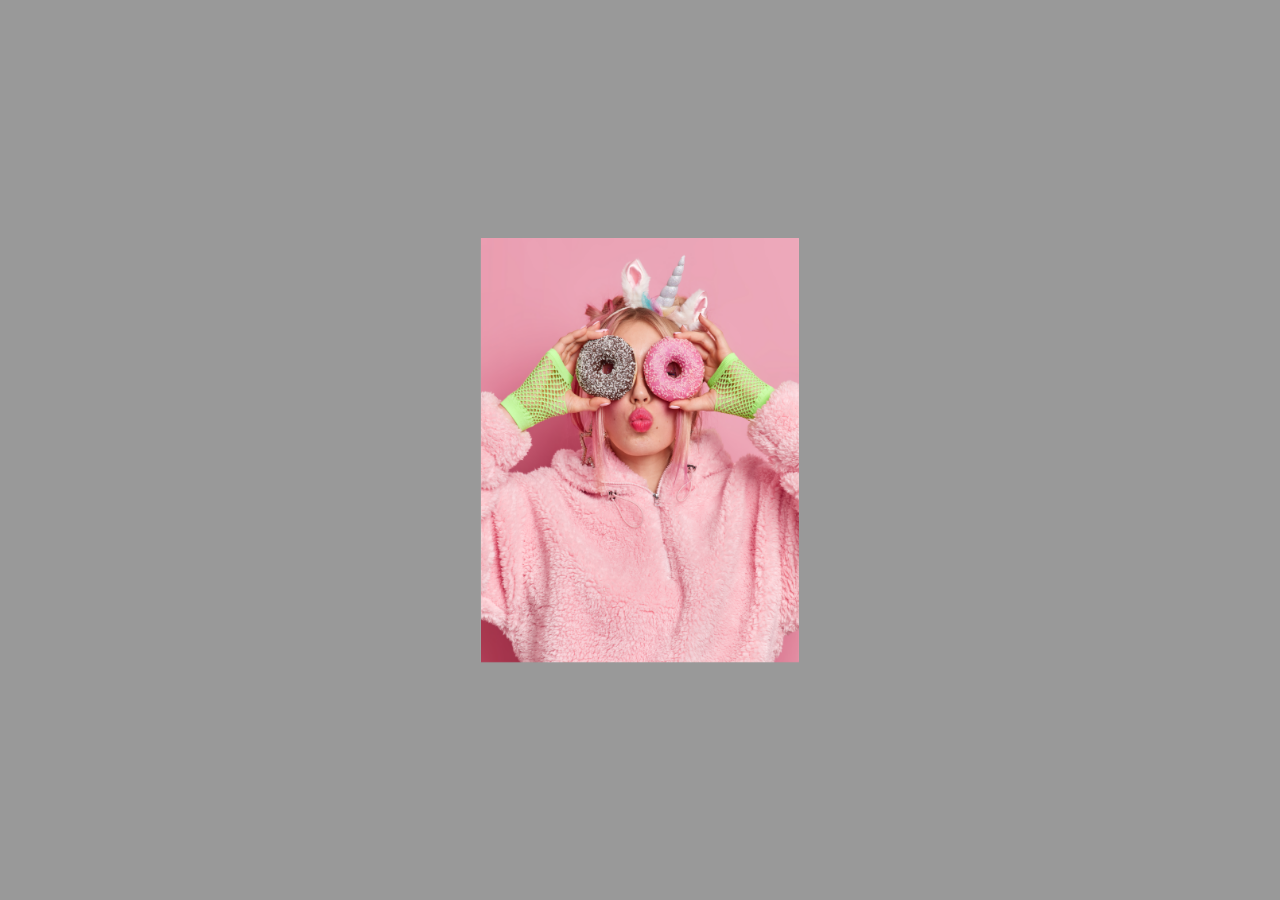
<file: 3d 카드/index.html>
<!DOCTYPE html>
<html lang="en">
<head>
    <meta charset="UTF-8">
    <meta http-equiv="X-UA-Compatible" content="IE=edge">
    <meta name="viewport" content="width=device-width, initial-scale=1.0">
    <title>Document</title>
    <link rel="stylesheet" href="css/style.css">
</head>
<body>
    <div class="container">
        <div class="card">
            <div class="img1">
                <img src="imgs/contact.png" alt="이미지1">
                <h2>메롱</h2>
            </div>
            <div class="img2">
                <img src="imgs/lovely-fashionable-teenage-girl-holds-glazed-sweet-doughnuts-eyes-keeps-lips-rounded.png" alt="이미지2">
            </div>
        </div>
    </div>
</body>
</html>
</file>
<file: 3d 카드/css/style.css>
* {
    margin:0;
    padding:0;
    box-sizing:border-box;
}

body {
    display: flex;
    justify-content: center;
    align-items: center;
    width:100%;
    height:100vh;
    background:#999;
    perspective: 700px;
}

.container {
    width:1000px;
    height:800px;
    background:transparent;
    display: flex;
    justify-content: center;
    align-items: center;
    Transform-style: preserve-3d;
}

.card {
    position:relative;
    width:300px;
    height:400px;
    Transform-style: preserve-3d;
    transition:5s;
    transform-origin:center center;
}
.card:hover {
    transform:rotateY(360deg);
}
.card img {
    width:100%;
    transform-origin:bottom;
}
.card > div {
    position:absolute;
    width:100%;
    height:100%;
    Transform-style: preserve-3d;
}
.img1 {
    display:flex;
    flex-wrap:wrap;
    transform:rotateY(180deg)
}
.img1 > img {
    height:250px;
    object-fit: cover;
}
.img1 h2 {
    width:100%;
    height:150px;
    padding-top:20px;
    text-align:center;
    background:#fff;
}

.img2 {
    transform:translateZ(40px)
}
.img2 > img {
    height:100%;
}
.img1:before {
    content:"";
    position:absolute;
    left:0;
    top:0;
    width:40px;
    height:250px;
    background:pink;
    transform-origin:left;
    transform:rotateY(90deg);
    border-bottom:150px solid #d6d6d6;
}
.img1:after {
    content:"";
    position:absolute;
    right:0;
    top:0;
    width:40px;
    height:250px;
    background:pink;
    transform-origin:right;
    transform:rotateY(-90deg);
    border-bottom:150px solid #d6d6d6;
}
</file>
